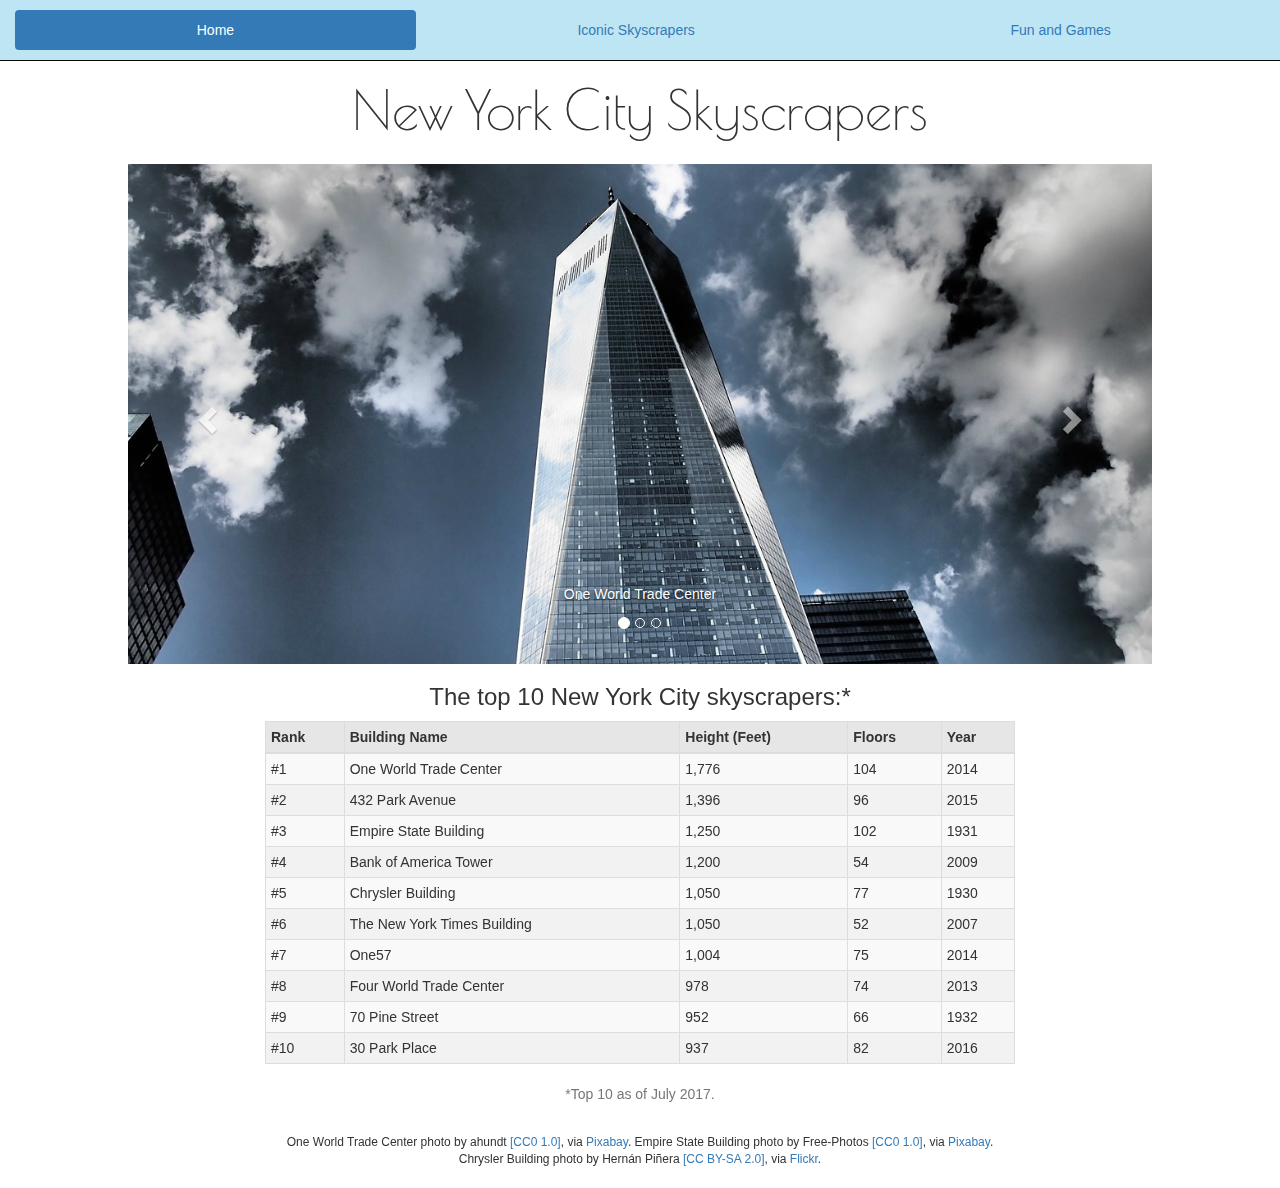
<file: index.html>
<!DOCTYPE html>
<html lang="en-US">
    <head>
            <!--Sets the character set to one that can display a wide range of languages and symbols-->
        <meta charset="utf-8">
            <!--Forces Internet Explorer to use the latest rendering engine-->
        <meta http-equiv="X-UA-Compatible" content="IE=edge">
            <!--Tells your site to use all of the available space inside your brower windows, regardless of where the site is viewed-->
        <meta name="viewport" content="width=device-width, initial-scale=1.0">
        <title>New York City Skyscrapers</title>
            <!-- Latest compiled and minified CSS CDN-->
        <link rel="stylesheet" href="https://maxcdn.bootstrapcdn.com/bootstrap/3.3.7/css/bootstrap.min.css" integrity="sha384-BVYiiSIFeK1dGmJRAkycuHAHRg32OmUcww7on3RYdg4Va+PmSTsz/K68vbdEjh4u" crossorigin="anonymous">
        <link href="https://fonts.googleapis.com/css?family=Poiret+One" rel="stylesheet">
        <link rel="stylesheet" href="css/mystyle.css">
        
        <!--Needed for Bootstrap to work properly on Internet Explorer 8 & 9-->
        <!-- HTML5 shim and Respond.js for IE8 support of HTML5 elements and media queries -->
    <!-- WARNING: Respond.js doesn't work if you view the page via file:// -->
    <!--[if lt IE 9]>
      <script src="https://oss.maxcdn.com/html5shiv/3.7.3/html5shiv.min.js"></script>
      <script src="https://oss.maxcdn.com/respond/1.4.2/respond.min.js"></script>
    <![endif]-->
    </head>
    <body>
        <!--start navbar>-->
        <nav class="navbar navbar-inverse navbar-fixed-top myNavSettings">
            <div class="container-fluid text-center"> <!--Navbar container-->
                <button type="button" class="navbar-toggle myNavToggle" data-toggle="collapse" data-target="#myNavbar"><span class="glyphicon glyphicon-menu-hamburger" aria-hidden="true"></span></button> 
                <!--Navbar collapse-->
                <div id="myNavbar" class="collapse navbar-collapse">
                    <ul class="nav nav-pills nav-justified">
                        <li class="active"><a href="index.html">Home</a></li>
                        <li><a href="icons.html">Iconic Skyscrapers</a></li>
                        <li><a href="games.html">Fun and Games</a></li>
                    </ul>
                </div><!--End Navbar collapse-->
            </div><!--End Navbar container-->
        </nav>
        <!--end navbar-->
        <!--start main container-->
        <div class="container">
            <header>
                <h1 class="text-center">New York City Skyscrapers</h1>
            </header>
            <!-- Start Carousel-->
            <div id="myCarousel" class="carousel slide" data-ride="carousel">
                <!--carousel indicators-->
                <ol class="carousel-indicators">
                    <li data-target="#myCarousel" data-slide-to="0" class="active"></li>
                    <li data-target="#myCarousel" data-slide-to="1"></li>
                    <li data-target="#myCarousel" data-slide-to="2"></li>
                </ol>
                <!--carousel wrapper for slides-->
                <div class="carousel-inner">
                    <div class="item active"><!--slide 1-->
                        <img class="img-responsive center-block" src="images/one-world-trade-center-1587386_1280-crop.jpg" alt="One World Trade Center">
                        <div class="carousel-caption">
                        <p>One World Trade Center</p>
                        </div>
                    </div>
                    <div class="item"><!--slide 2-->
                        <img class="img-responsive center-block" src="images/new-york-city-801867_1920-crop.jpg" alt="Empire State Building">
                        <div class="carousel-caption">
                        <p>Empire State Building</p>
                        </div>
                    </div>
                    <div class="item"><!--slide 3-->
                        <img class="img-responsive center-block" src="images/11342136485_e2f25667f7_b-crop.jpg" alt="Chrysler Building"> 
                        <div class="carousel-caption">
                        <p>Chrysler Building</p>
                        </div>
                    </div>
                </div> <!--end carousel wrapper for slides-->
                <!--carousel controls-->
                <a class="left carousel-control" href="#myCarousel" data-slide="prev">
                    <span class="glyphicon glyphicon-chevron-left"></span>
                    <span class="sr-only">Previous</span>
                </a>
                <a class="right carousel-control" href="#myCarousel" data-slide="next">
                    <span class="glyphicon glyphicon-chevron-right"></span>
                    <span class="sr-only">Next</span>
                </a>
            </div> <!-- End Carousel-->
            <!--start top 10 table-->
            <div class="row">
                <div class="col-sm-10 col-sm-offset-1 col-md-8 col-md-offset-2">
                    <h3 class="text-center">The top 10 New York City skyscrapers:*</h3>
                    <table class="table table-condensed table-striped table-bordered">
                        <thead>
                            <tr>
                                <th>Rank</th>
                                <th>Building Name</th>
                                <th>Height (Feet)</th>
                                <th>Floors</th>
                                <th>Year</th>
                            </tr>
                        </thead>
                        <tbody>
                            <tr>
                                <td>#1</td>
                                <td>One World Trade Center</td>
                                <td>1,776</td>
                                <td>104</td>
                                <td>2014</td>
                            </tr>
                            <tr>
                                <td>#2</td>
                                <td>432 Park Avenue</td>
                                <td>1,396</td>
                                <td>96</td>
                                <td>2015</td>
                            </tr>
                            <tr>
                                <td>#3</td>
                                <td>Empire State Building</td>
                                <td>1,250</td>
                                <td>102</td>
                                <td>1931</td>
                            </tr>
                            <tr>
                                <td>#4</td>
                                <td>Bank of America Tower</td>
                                <td>1,200</td>
                                <td>54</td>
                                <td>2009</td>
                            </tr>
                            <tr>
                                <td>#5</td>
                                <td>Chrysler Building</td>
                                <td>1,050</td>
                                <td>77</td>
                                <td>1930</td>
                            </tr>
                            <tr>
                                <td>#6</td>
                                <td>The New York Times Building</td>
                                <td>1,050</td>
                                <td>52</td>
                                <td>2007</td>
                            </tr>
                            <tr>
                                <td>#7</td>
                                <td>One57</td>
                                <td>1,004</td>
                                <td>75</td>
                                <td>2014</td>
                            </tr>
                            <tr>
                                <td>#8</td>
                                <td>Four World Trade Center</td>
                                <td>978</td>
                                <td>74</td>
                                <td>2013</td>
                            </tr>
                            <tr>
                                <td>#9</td>
                                <td>70 Pine Street</td>
                                <td>952</td>
                                <td>66</td>
                                <td>1932</td>
                            </tr>
                            <tr>
                                <td>#10</td>
                                <td>30 Park Place</td>
                                <td>937</td>
                                <td>82</td>
                                <td>2016</td>
                            </tr>
                        </tbody>
                    </table>
                    <p class="text-muted text-center">*Top 10 as of July 2017.</p>
                </div> 
            </div> <!--end top 10 table-->
            <!--start photo credits-->        
            <div class="row">
                <div class="col-sm-10 col-sm-offset-1 col-md-8 col-md-offset-2">
                    <div class="text-center photo-credit">One World Trade Center photo by ahundt <a href="https://creativecommons.org/publicdomain/zero/1.0/deed.en" target="_blank">[CC0 1.0]</a>, via <a href="https://pixabay.com/en/one-world-trade-center-new-york-usa-1587386/" target="_blank">Pixabay</a>. Empire State Building photo by Free-Photos <a href="https://creativecommons.org/publicdomain/zero/1.0/deed.en" target="_blank">[CC0 1.0]</a>, via <a href="https://pixabay.com/en/new-york-city-empire-state-building-801867/" target="_blank">Pixabay</a>. Chrysler Building photo by Hernán Piñera <a href="https://creativecommons.org/licenses/by-sa/2.0/" target="_blank">[CC BY-SA 2.0]</a>, via <a href="https://www.flickr.com/photos/hernanpc/11342136485" target="_blank">Flickr</a>.</div>      
                    </div>  
                </div>
            </div> <!--end photo credits--> 
            
            
        <!--end main container-->
        <script src="https://ajax.googleapis.com/ajax/libs/jquery/3.2.1/jquery.min.js" type="text/javascript"></script>
        
        <!-- Latest compiled and minified JavaScript CDN-->
        <script src="https://maxcdn.bootstrapcdn.com/bootstrap/3.3.7/js/bootstrap.min.js" integrity="sha384-Tc5IQib027qvyjSMfHjOMaLkfuWVxZxUPnCJA7l2mCWNIpG9mGCD8wGNIcPD7Txa" crossorigin="anonymous" type="text/javascript"></script>
        
    </body>
  
</html>
</file>
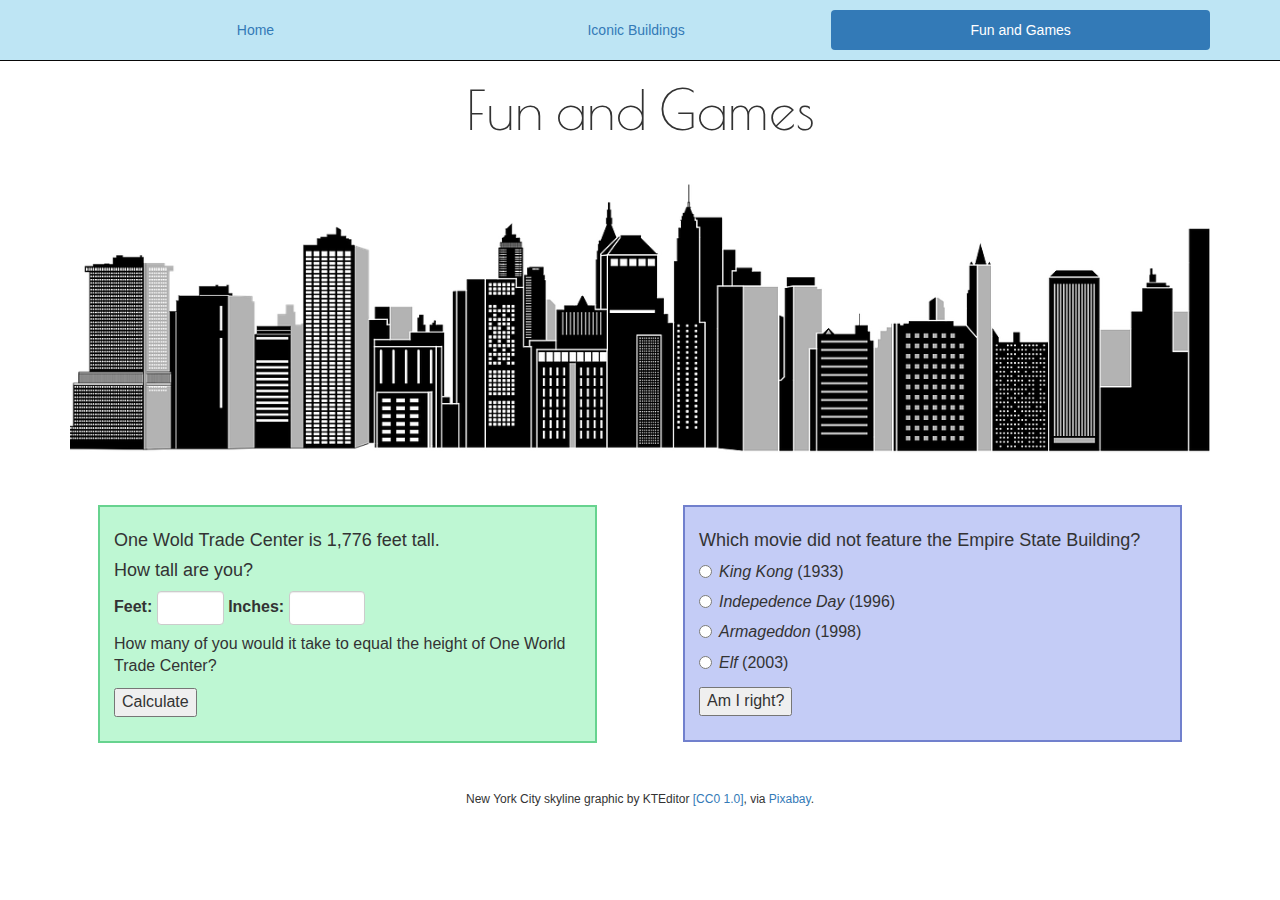
<file: games.html>
<!DOCTYPE html>
<html lang="en-US">
    <head>
            <!--Sets the character set to one that can display a wide range of languages and symbols-->
        <meta charset="utf-8">
            <!--Forces Internet Explorer to use the latest rendering engine-->
        <meta http-equiv="X-UA-Compatible" content="IE=edge">
            <!--Tells your site to use all of the available space inside your brower windows, regardless of where the site is viewed-->
        <meta name="viewport" content="width=device-width, initial-scale=1.0">
        <title>Fun and Games</title>
        <!-- Latest compiled and minified CSS CDN-->
        <link rel="stylesheet" href="https://maxcdn.bootstrapcdn.com/bootstrap/3.3.7/css/bootstrap.min.css" integrity="sha384-BVYiiSIFeK1dGmJRAkycuHAHRg32OmUcww7on3RYdg4Va+PmSTsz/K68vbdEjh4u" crossorigin="anonymous">
        <link href="https://fonts.googleapis.com/css?family=Poiret+One" rel="stylesheet">
        <link rel="stylesheet" href="css/mystyle.css">
        
        <!--Needed for Bootstrap to work properly on Internet Explorer 8 & 9-->
        <!-- HTML5 shim and Respond.js for IE8 support of HTML5 elements and media queries -->
    <!-- WARNING: Respond.js doesn't work if you view the page via file:// -->
    <!--[if lt IE 9]>
      <script src="https://oss.maxcdn.com/html5shiv/3.7.3/html5shiv.min.js"></script>
      <script src="https://oss.maxcdn.com/respond/1.4.2/respond.min.js"></script>
    <![endif]-->
    </head>
    <body>
        <!--start navbar>-->
        <nav class="navbar navbar-inverse navbar-fixed-top myNavSettings">
            <div class="container text-center"> <!--Navbar container-->
                <button type="button" class="navbar-toggle myNavToggle" data-toggle="collapse" data-target="#myNavbar"><span class="glyphicon glyphicon-menu-hamburger" aria-hidden="true"></span></button>
                <!--Navbar collapse-->
                <div id="myNavbar" class="collapse navbar-collapse">
                    <ul class="nav nav-pills nav-justified">
                        <li><a href="index.html">Home</a></li>
                        <li><a href="icons.html">Iconic Buildings</a></li>
                        <li class="active"><a href="games.html">Fun and Games</a></li>
                    </ul>
                </div><!--End Navbar collapse-->
            </div><!--End Navbar container-->
        </nav>
        <!--end navbar-->
        <!--start main container-->
        <div class="container">
            <header>
                <h1 class="text-center">Fun and Games</h1>
                <img src="images/city-1117433_1280-crop2.png" alt="Graphic of NYC skyline" class="center-block img-responsive">
            </header>
            <div class="row"> <!--Row One-->
                <div class="col-lg-6">
                    <div class="gameBoxOne">
                        <h4>One Wold Trade Center is 1,776 feet tall.</h4>
                        <h4>How tall are you?</h4>
                        <form class="form-inline gameForm">
                        <div class="form-group">
                        <label for="uhf">Feet:</label>
                        <input type="number" class="form-control" id="uhf" min="0" max="7">
                        </div>
                        <div class="form-group">
                        <label for="uhi">Inches:</label>
                        <input type="number" class="form-control" id="uhi" min="0" max="11">
                        </div>
                        <p class="gameQuestion">How many of you would it take to equal the height of One World Trade Center?</p>
                        <input type="button" value= "Calculate" id="ansHgt">
                        <div id="heightAnswer">
                            <!--Height answer will display here-->
                        </div> 
                        </form>
                    </div>
                </div>
               
                <div class="col-lg-6">
                    <div class="gameBoxTwo">
                        <h4>Which movie did not feature the Empire State Building?</h4>
                        <form class="gameForm">
                        <div class="form-group radio">
                        <label><input type="radio" name="optradio" id="opt1"><i>King Kong</i> (1933)</label>
                        </div>
                        <div class="form-group radio">
                        <label><input type="radio" name="optradio" id="opt2"><i>Indepedence Day</i> (1996)</label>
                        </div>
                        <div class="form-group radio">
                        <label><input type="radio" name="optradio" id="opt3"><i>Armageddon</i> (1998)</label>
                        </div>
                        <div class="form-group radio">
                        <label><input type="radio" name="optradio" id="opt4"><i>Elf</i> (2003)</label>
                        </div>
                        <input type="button" value="Am I right?" id="checkAnswer"> 
                        <div id="movieAnswer">
                            <!--movie answer will display here-->
                        </div>
                        </form>
                    </div>
                </div>    
            </div> <!-- End Row One-->
            
            <!--start photo credits--> 
            <div class="row">
                <div class="col-sm-10 col-sm-offset-1 col-md-8 col-md-offset-2">
                    <div class="text-center photo-credit">New York City skyline graphic by KTEditor <a href="https://creativecommons.org/publicdomain/zero/1.0/deed.en" target="_blank">[CC0 1.0]</a>, via <a href="https://pixabay.com/en/city-new-york-new-york-city-1117433/" target="_blank">Pixabay</a>.      
                    </div>  
                </div>
            </div> <!--end photo credits--> 
        </div>
         <!--end main container-->
        
        <script src="https://ajax.googleapis.com/ajax/libs/jquery/3.2.1/jquery.min.js" type="text/javascript"></script>
        <!-- Latest compiled and minified JavaScript CDN-->
        <script src="https://maxcdn.bootstrapcdn.com/bootstrap/3.3.7/js/bootstrap.min.js" integrity="sha384-Tc5IQib027qvyjSMfHjOMaLkfuWVxZxUPnCJA7l2mCWNIpG9mGCD8wGNIcPD7Txa" crossorigin="anonymous" type="text/javascript"></script>
        
        <script src="js/myScript.js" type="text/javascript"></script>
    </body>
 
</html>
</file>
<file: css/mystyle.css>
.myNavSettings {
    background-color: #bee5f4;
    padding-top: 10px;
    padding-bottom: 10px;
}

/* center menu button on mobile*/
.myNavToggle {
    float: none;
    margin: auto;
}


.navbar-toggle:focus,.navbar-toggle:hover {
    background-color: #fff !important;
}

h1{
    font-family: 'Poiret One', cursive;
    font-size: 54px;
    margin-top: 80px;
    margin-bottom: 25px;
}


/* set width to same as images to remove vertical bars on each side of carousel*/
#myCarousel {
    max-width: 1024px;
    margin: 0 auto;
}

/* and also remove background image to remove gradient*/
.carousel-control.right, .carousel-control.left {
  background-image: none ;
}

/*remove negative padding that is causing horizontal scroll*/
.myRow {
    margin-right: 0;
    margin-left: 0;
}

/*set background color to table head*/
thead {
    background-color: #e6e6e6;
}


/*overwrite bootstrap default background color on table stripe and switch to even rows*/
.table-striped > tbody > tr:nth-of-type(even) {
  background-color: #f2f2f2;
}

.contructionImages {
    margin-bottom: 10px;
}
 
.photo-caption {
     font-size: 16px !important;
     padding-right: 40px;
     padding-left: 40px;
 }
 
.hine-photo-credit {
    font-size: 12px !important;
    font-weight: 400 !important;
    max-width: 512px;
} 

.tabMargins {
    margin-left: 20px;
    margin-right: 20px;
}

.tabIntro{
    margin-top: 15px;
    font-size: 18px;
    font-weight: 200;
}


/* start settings for game */
.gameBoxOne, .gameBoxTwo {
    margin: 2em;
    padding: 1em;
}

.gameBoxOne {
    border: 2px solid #67D38F;
    background-color: #BEF7D3;
}

.gameBoxTwo {
    border: 2px solid #7180CD;
    background-color: #C4CCF6;
}

.gameForm  {
    font-size: 16px;
}

.gameQuestion {
    margin-top: 8px;
}

/* create more spacing on radio button lines and to get both game boxes to have equal height on large screens*/
.radio label {
    margin-bottom: 2.5px;
}

/* settings for height and movie answer */
#movieAnswer, #heightAnswer {
  margin-top: 10px;
  margin-bottom: 10px; 
}
/* end settings for game */


/* settings for photo credits on all pages */
.photo-credit {
    font-size: 12px; 
    text-align: center;
    margin: 20px; 
}

/* Extra Small Devices*/
@media only screen and (max-width: 500px) {
    h1{
        font-size: 30px;
        margin-bottom: 15px;
    }
    h3 {font-size: 18px;
    }
    h2 {font-size: 27px;
    }
    .jumbotron {padding-top: 10px;
    }
    .jumbotron p {font-size: 19px;
    }
}

/* Small Devices*/
@media only screen and (min-width: 501px) and (max-width: 767px) {
    h1{
        font-size: 38px;
        margin-bottom: 20px;
    }
    h3 {font-size: 22px;
    }
    
    .jumbotron {padding-top: 15px;
    }
}

@media (min-width: 768px) and (max-width: 991px) {
    h1{
        font-size: 48px;
        margin-bottom: 20px;
    }
}
</file>
